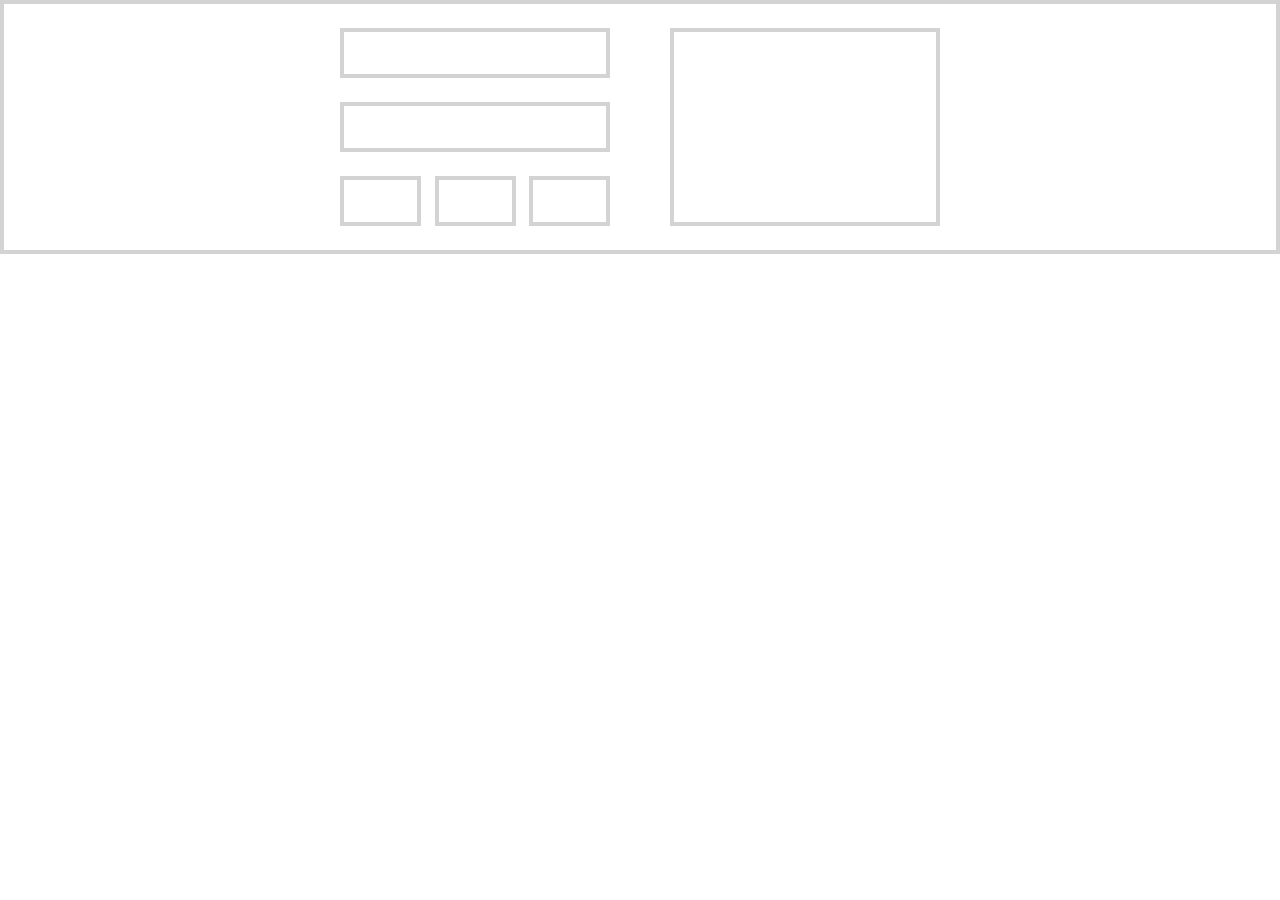
<file: Best practices/index.html>
<!DOCTYPE html>
<html lang="en">
<head>
    <meta charset="UTF-8">
    <meta http-equiv="X-UA-Compatible" content="IE=edge">
    <meta name="viewport" content="width=device-width, initial-scale=1.0">
    <title>Best Practices</title>
    <link rel="stylesheet" href="/Best practices/css/styles.css">
</head>
<body>
    <div class="container">
        <div class="row">
            <div class="box-wrapper">
                <div class="box box-small"></div>
                <div class="box box-small"></div>
                <div class="tiny-wrapper">
                    <div class="box box-tiny"></div>
                    <div class="box box-tiny"></div>
                    <div class="box box-tiny"></div>
                </div>
             </div>
            <div class="box box-large"></div>
       </div>
    </div>
</body>
</html>
</file>
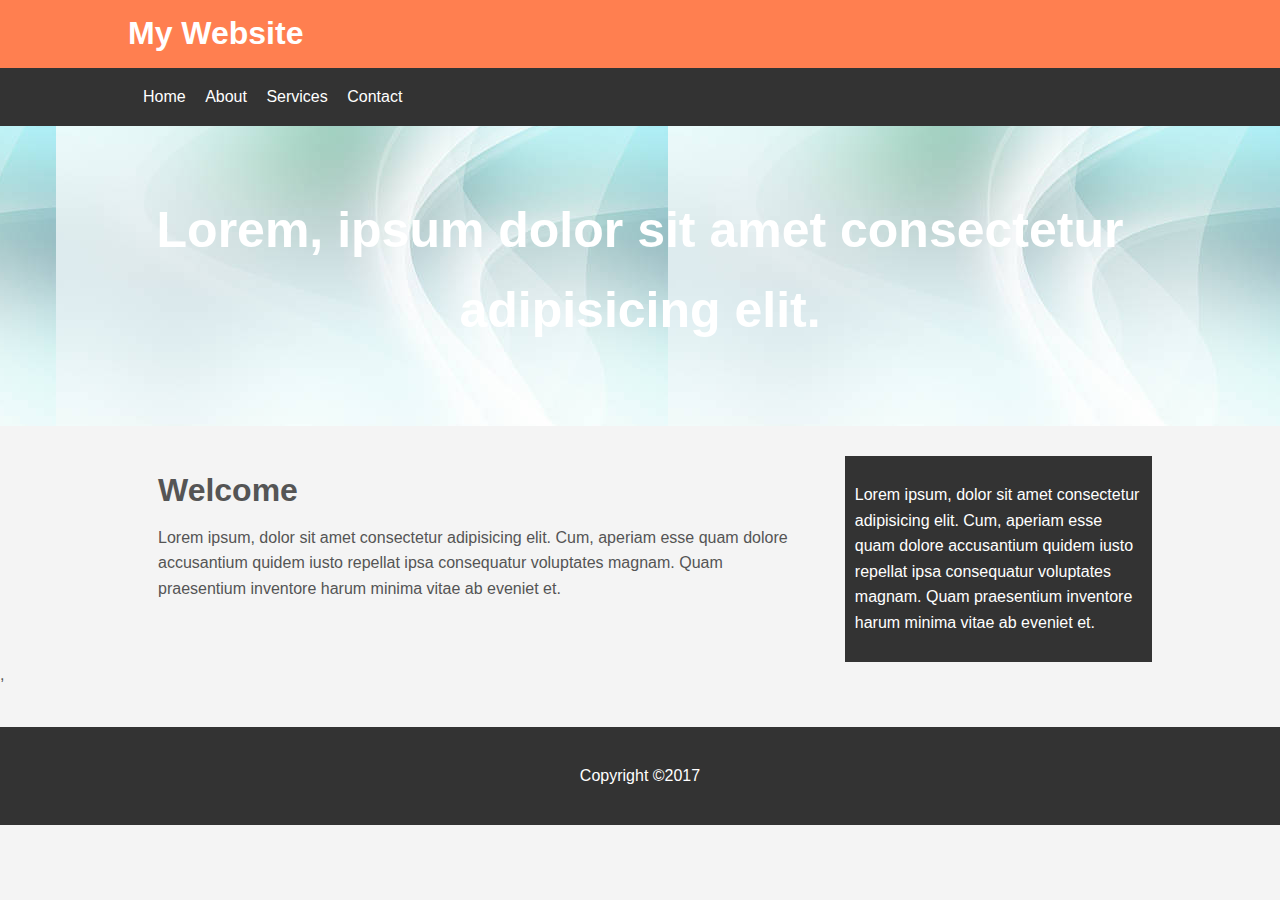
<file: My website/index.html>
<!DOCTYPE html>
<html lang="en">
<head>
    <meta charset="UTF-8">
    <meta http-equiv="X-UA-Compatible" content="IE=edge">
    <meta name="viewport" content="width=device-width, initial-scale=1.0">
    <title>My website</title>
    <link rel="stylesheet" type="text/css" href="/My website/css/style.css">
</head>
<body>
    <header id="main-header">
        <div class="container">
            <h1>My Website</h1>
        </div>
    </header>
    <nav id="navbar">
        <div class="container">
            <ul>
                <li><a href="#"></a>Home</li>
                <li><a href="#"></a>About</li>
                <li><a href="#"></a>Services</li>
                <li><a href="#"></a>Contact</li>
            </ul>
        </div>
    </nav>
    <section id="showcase">
        <div class="container">
            <h1>Lorem, ipsum dolor sit amet consectetur adipisicing elit.</h1>
        </div>
    </section>
    <div class="container">
        <section id="main">
            <h1>Welcome</h1>
            <p>Lorem ipsum, dolor sit amet consectetur adipisicing elit. Cum, aperiam esse quam dolore accusantium quidem iusto repellat ipsa consequatur voluptates magnam. Quam praesentium inventore harum minima vitae ab eveniet et.</p>
        </section>
        <aside id="sidebar">
            <p>Lorem ipsum, dolor sit amet consectetur adipisicing elit. Cum, aperiam esse quam dolore accusantium quidem iusto repellat ipsa consequatur voluptates magnam. Quam praesentium inventore harum minima vitae ab eveniet et.</p>
        </aside>
    </div>
    ,<footer id="main-footer">
        <div class="container">
        <p> Copyright &copy2017</p>
        </div>
    </footer>
</body>
</html>
</file>
<file: Best practices/css/styles.css>
@import url(https://fonts.googleapis.com/css2?family=Roboto:wght@300;400;500;600;700&display=swap);

* {
  font-family: "Roboto", sans-serif;
  padding: 0;
  margin: 0;
  box-sizing: border-box;
}
.container {
  border: 4px solid lightgray;
  padding: 24px 24px 0px 24px;
}

.row {
    width: 100%;
    display: flex;
    justify-content: space-between;
    max-width: 600px;
    margin: 0 auto;
}

.box {
  border: 4px solid lightgray;
  margin-bottom: 24px;
}

.box-large {
  width: 45%;
}

.box-wrapper {
  width: 45%;
  display: flex;
  flex-direction: column;
}

.box-small {
  height: 50px;
}

.box-tiny {
  width: 30%;
  height: 50px;
}

.tiny-wrapper {
    display: flex;
    justify-content: space-between;
}
</file>
<file: My website/css/style.css>
body{
    background-color: #f4f4f4;
    color: #555;
    font-family:Arial, Helvetica, sans-serif;
    font-size: 16px;
    line-height: 1.6em;
    margin: 0;
}

.container {
    width: 80%;
    margin: auto;
    overflow: hidden;
}

#main-header {
    background-color: coral;
    color: white;
}

#navbar {
    background-color: #333;
    color: white;
}

#navbar ul{
    padding: 0;
    list-style: none;
}

#navbar li{
    display: inline;
}

#navbar a {
    color: white;
    text-decoration: none;
    font-size: 18px;
    padding-right: 15px;
}

#showcase {
background-image:url(../images/showcase.jpeg);
background-position: center right;
min-height: 300px;
margin-bottom: 30px;
text-align: center;
}

#showcase h1 {
    color: white;
    font-size: 50px;
    line-height: 1.6em;
    padding-top: 30px;
}

#main {
    float: left;
    width: 70%;
    padding: 0px 30px;
    box-sizing: border-box;
}

#sidebar {
    float: right;
    width: 30%;
    background: #333;
    color:white;
    padding: 10px;
    box-sizing: border-box;
}

#main-footer {
    background:#333;
    color: #fff;
    text-align: center;
    padding: 20px;
    margin-top: 40px;
}

@media (max-width:600px) {
    #main {
        width: 100%;
        float:none;
    }
    #sidebar {
        width: 100%;
        float:none;
    }
}
</file>
